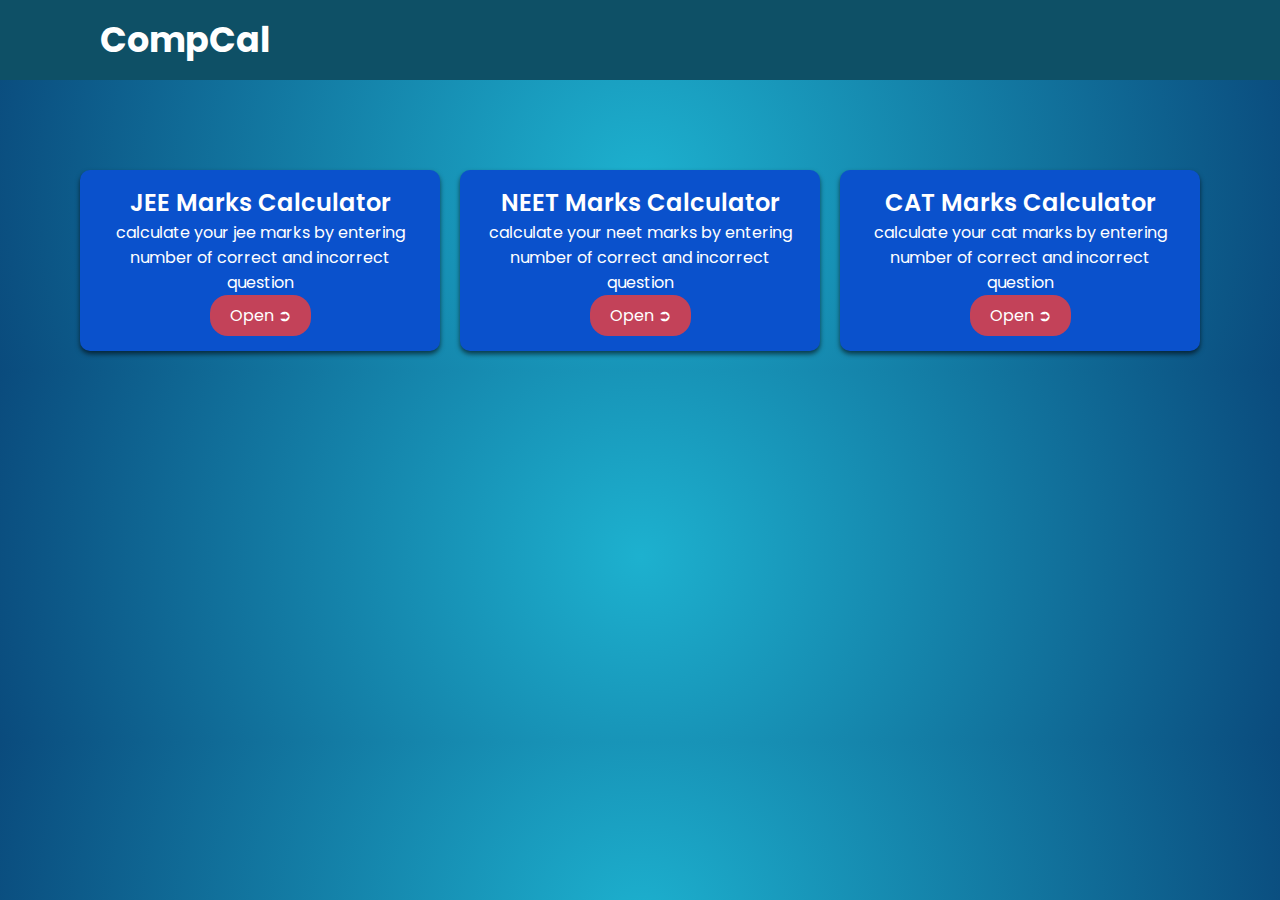
<file: index.html>
<!DOCTYPE html>
<html lang="en">
<head>
  <meta charset="UTF-8">
  <meta http-equiv="X-UA-Compatible" content="IE=edge">
  <meta name="viewport" content="width=device-width, initial-scale=1.0">
  <link rel="stylesheet" href="style.css">
  <link rel="stylesheet" href="https://cdnjs.cloudflare.com/ajax/libs/font-awesome/6.4.0/css/all.min.css" integrity="sha512-iecdLmaskl7CVkqkXNQ/ZH/XLlvWZOJyj7Yy7tcenmpD1ypASozpmT/E0iPtmFIB46ZmdtAc9eNBvH0H/ZpiBw==" crossorigin="anonymous" referrerpolicy="no-referrer" />
  <title>Compcal</title>
</head>
<body>
  <section class="header">
    <a href="main/index.html">CompCal</a>
  </section>

  <section class="boxes">
    <div class="container">
      <div class="box">
        <h2>JEE Marks Calculator</h2>
        <p>
          calculate your jee marks by 
          entering number of correct and incorrect question
        </p>
        <div class="cont-btn">
          <a href="jee/jee.html" class="btn">Open &#10162;</a>
        </div>
       
      </div>

      <div class="box">
        <h2>NEET Marks Calculator</h2>
        <p>
          calculate your neet marks by 
          entering number of correct and incorrect question
        </p>
        <div class="cont-btn">
          <a href="neet/neet.html" class="btn">Open &#10162;</a>
        </div>
      </div>

      <div class="box">
        <h2>CAT Marks Calculator</h2>
        <p>
          calculate your cat marks by 
          entering number of correct and incorrect question
        </p>
        <div class="cont-btn">
          <a href="cat/cat.html" class="btn">Open &#10162;</a>
        </div>
      </div>
    </div>
  </section>
 
</body>
</html>
</file>
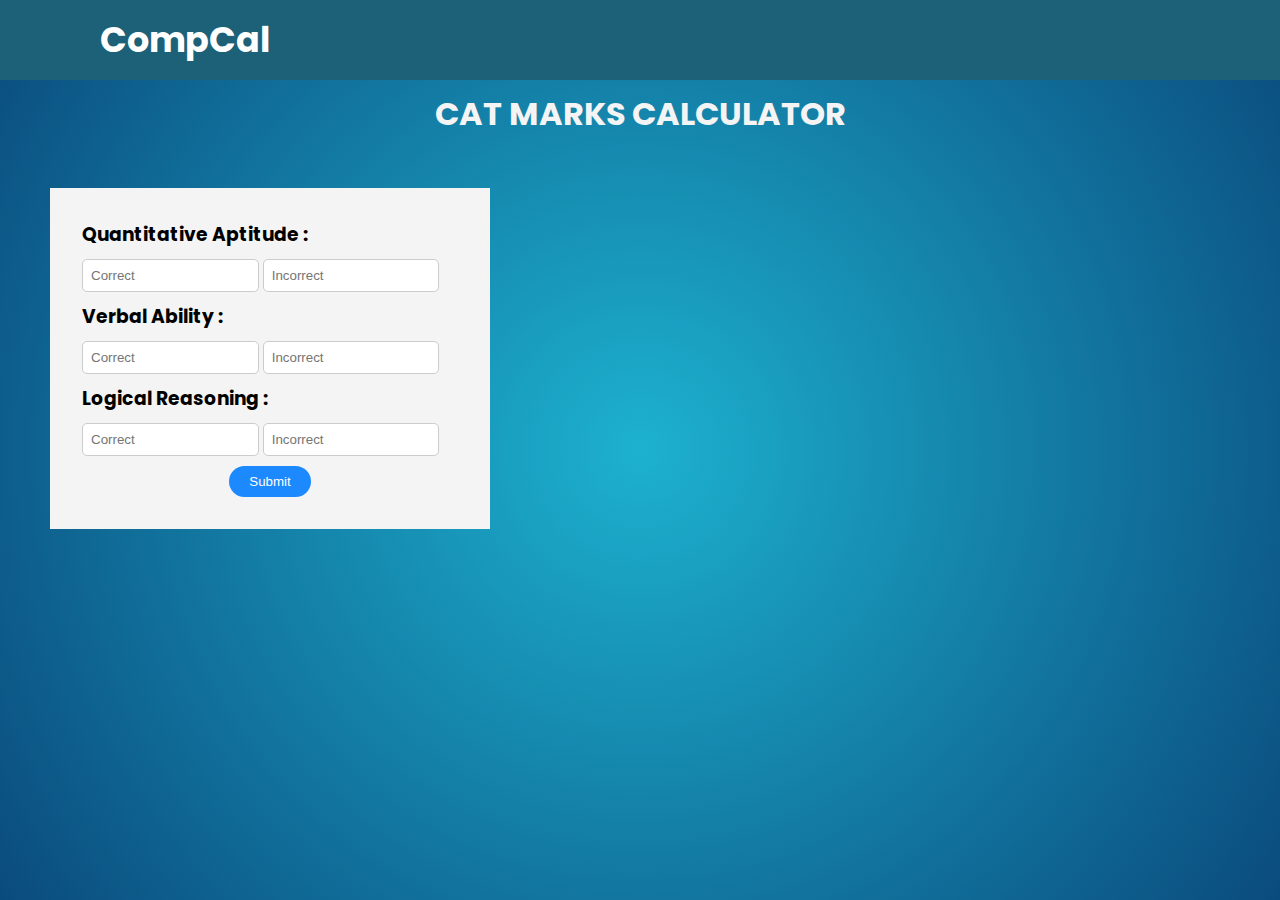
<file: cat/cat.html>
<!DOCTYPE html>
<html lang="en">
<head>
  <meta charset="UTF-8">
  <meta http-equiv="X-UA-Compatible" content="IE=edge">
  <meta name="viewport" content="width=device-width, initial-scale=1.0">
  <link rel="stylesheet" href="cat.css">
  <link rel="stylesheet" href="https://cdnjs.cloudflare.com/ajax/libs/font-awesome/6.4.0/css/all.min.css" integrity="sha512-iecdLmaskl7CVkqkXNQ/ZH/XLlvWZOJyj7Yy7tcenmpD1ypASozpmT/E0iPtmFIB46ZmdtAc9eNBvH0H/ZpiBw==" crossorigin="anonymous" referrerpolicy="no-referrer" />
  <link rel ="stylesheet" href ="https://bootswatch.com/4/yeti/bootstrap.min.css">
  <title>cat marks Calculator</title>
</head>
<body>
  <section class="header">
    <a href="">CompCal</a>
  </section>

 <div class="sitename">
    <h1>CAT MARKS CALCULATOR</h1>
  </div>

  <section class="container">
    <form id="my-form">
        <div id="msg"></div>
      <h3 class="head">Quantitative Aptitude :</h3>

      <div class="inputDiv">
        <input type="text" class="inputField" placeholder="Correct" id="quanC">
      </div>
      <div class="inputDiv">
        <input type="text" class="inputField" placeholder="Incorrect" id="quanI">
      </div>
      <h3 class="head">Verbal Ability :</h3>
      <div class="inputDiv">
        <input type="text" class="inputField" placeholder="Correct" id="verbC">
      </div>
      <div class="inputDiv">
        <input type="text" class="inputField" placeholder="Incorrect" id="verbI">
      </div>
      <h3 class="head">Logical Reasoning :</h3>
      <div class="inputDiv">
        <input type="text" class="inputField" placeholder="Correct" id="logC">
      </div>
      <div class="inputDiv">
        <input type="text" class="inputField" placeholder="Incorrect" id="logI">
      </div>
      <div class="cont-btn">
        <button class="button" value="submit">Submit</button>
      </div>
    </form>

  </section>
  
 
  <div class="table" id="marks">
    <table class="tbody">
      <thead class="subject">
        <tr>
          <th scope="col">Quantitative Aptitude</th>
          <th scope="col">Verbal Ability</th>
          <th scope="col">Logical Reasoning</th>
          <th scope="col">Total</th>
        </tr>
      </thead>
      <tbody id="tablebody">

      </tbody>
    </table>
  </div>


  <script src="cat.js"></script>
 
</body>
</html>
</file>
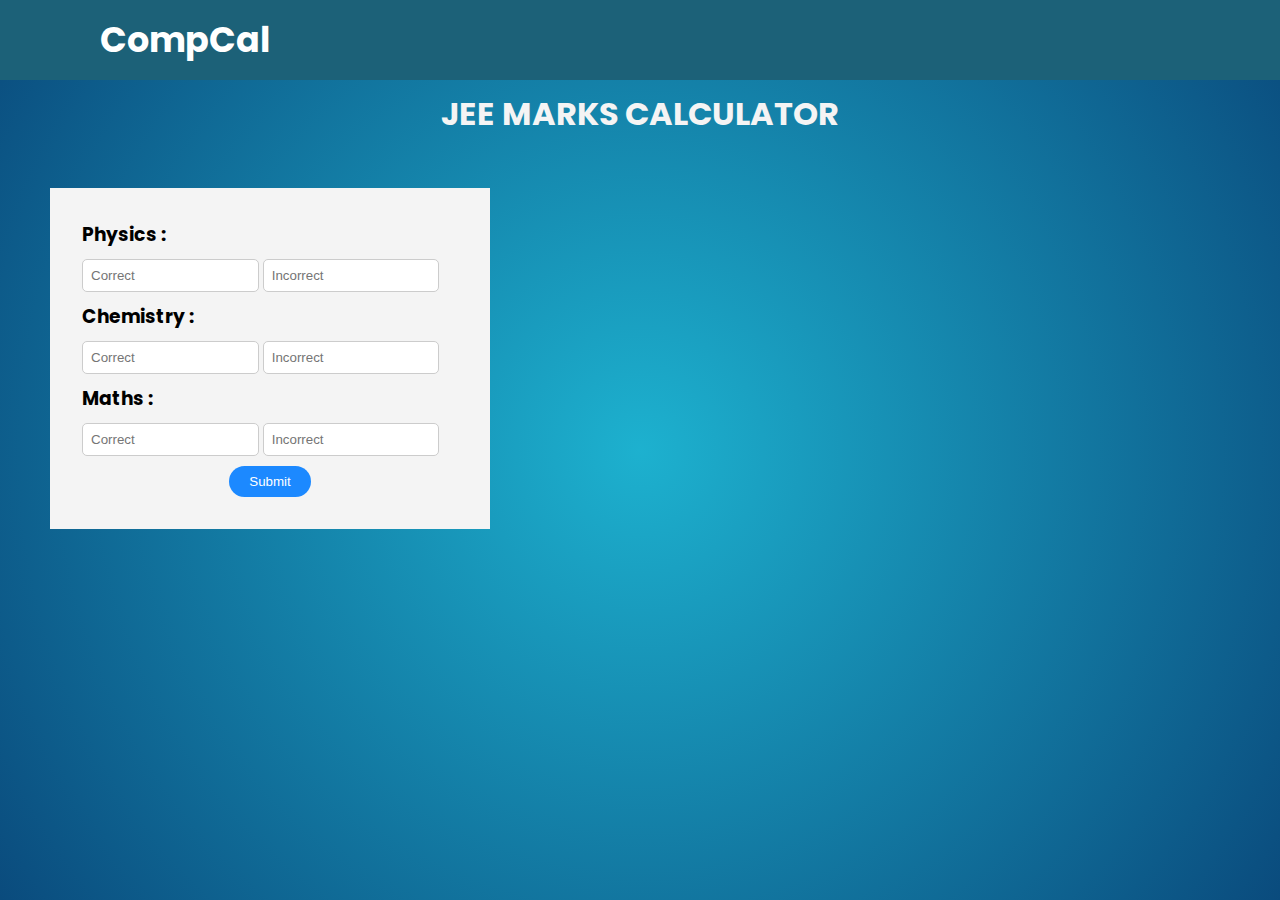
<file: jee/jee.html>
<!DOCTYPE html>
<html lang="en">
<head>
  <meta charset="UTF-8">
  <meta http-equiv="X-UA-Compatible" content="IE=edge">
  <meta name="viewport" content="width=device-width, initial-scale=1.0">
  <link rel="stylesheet" href="jee.css">
  <link rel="stylesheet" href="https://cdnjs.cloudflare.com/ajax/libs/font-awesome/6.4.0/css/all.min.css" integrity="sha512-iecdLmaskl7CVkqkXNQ/ZH/XLlvWZOJyj7Yy7tcenmpD1ypASozpmT/E0iPtmFIB46ZmdtAc9eNBvH0H/ZpiBw==" crossorigin="anonymous" referrerpolicy="no-referrer" />
  <link rel ="stylesheet" href ="https://bootswatch.com/4/yeti/bootstrap.min.css">
  <title>jee marks Calculator</title>
</head>
<body>
  <section class="header">
    <a href="main/index.html">CompCal</a>
  </section>

 <div class="sitename">
    <h1>JEE MARKS CALCULATOR</h1>
  </div>

  <section class="container">
    <form id="my-form">
      <div id="msg"></div>
      <h3 class="head">Physics :</h3>

      <div class="inputDiv">
        <input type="text" class="inputField" placeholder="Correct" id="phyC">
      </div>
      <div class="inputDiv">
        <input type="text" class="inputField" placeholder="Incorrect" id="phyI">
      </div>
      <h3 class="head">Chemistry :</h3>
      <div class="inputDiv">
        <input type="text" class="inputField" placeholder="Correct" id="chemC">
      </div>
      <div class="inputDiv">
        <input type="text" class="inputField" placeholder="Incorrect" id="chemI">
      </div>
      <h3 class="head">Maths :</h3>
      <div class="inputDiv">
        <input type="text" class="inputField" placeholder="Correct" id="mathC">
      </div>
      <div class="inputDiv">
        <input type="text" class="inputField" placeholder="Incorrect" id="mathI">
      </div>
      <div class="cont-btn">
        <!-- <h2>dsjfsidf</h2> -->
        <button class="button" value="submit">Submit</button>
      </div>
      
    </form>

  </section>
  
 
  <div class="table" id="marks">
    <table class="tbody">
      <thead class="subject">
        <tr>
          <th scope="col">Physics</th>
          <th scope="col">Chemistry</th>
          <th scope="col">Maths</th>
          <th scope="col">total</th>
        </tr>
      </thead>
      <tbody id="tablebody">

      </tbody>
    </table>
  </div>


  <script src="jee.js"></script>
 
</body>
</html>
</file>
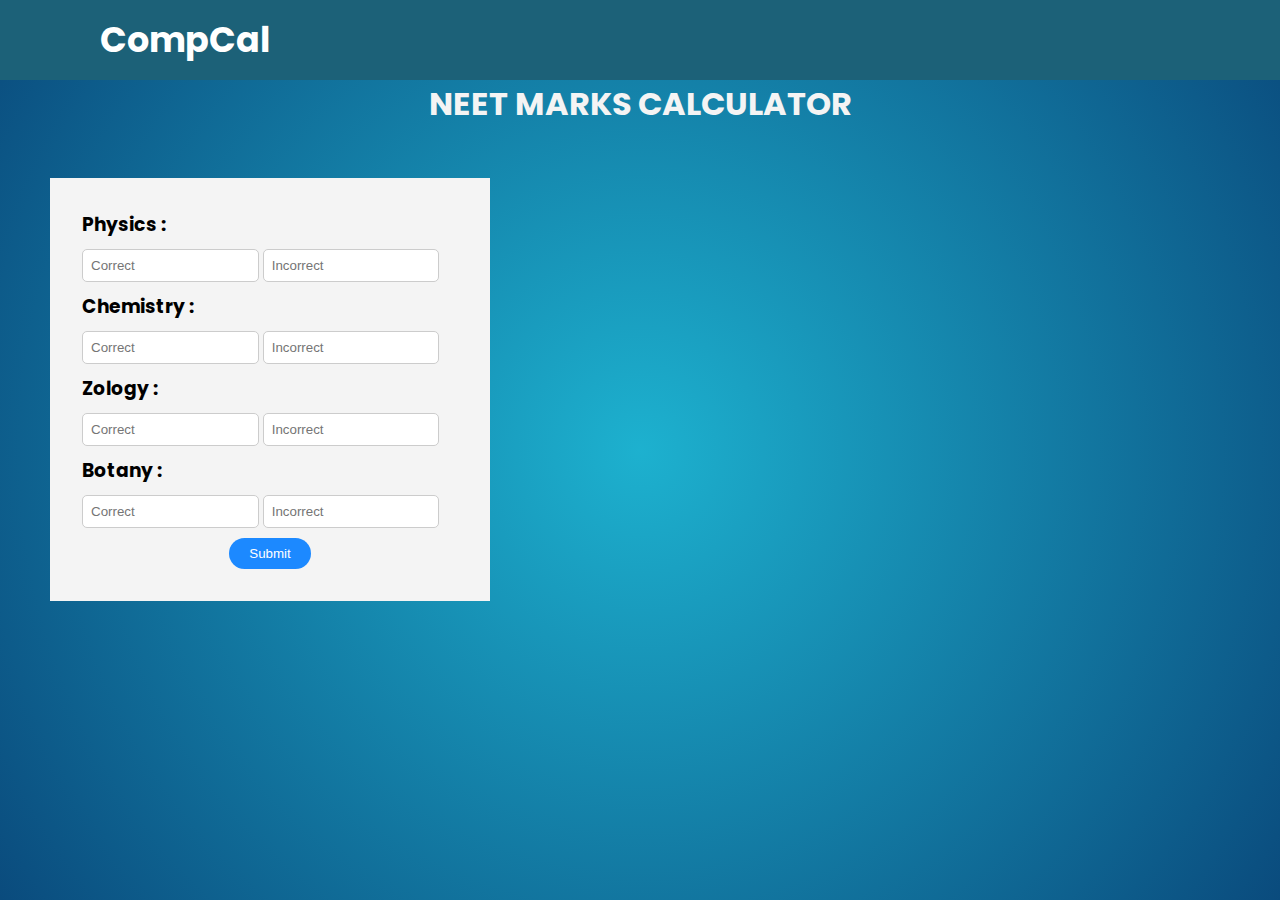
<file: neet/neet.html>
<!DOCTYPE html>
<html lang="en">
<head>
  <meta charset="UTF-8">
  <meta http-equiv="X-UA-Compatible" content="IE=edge">
  <meta name="viewport" content="width=device-width, initial-scale=1.0">
  <link rel="stylesheet" href="neet.css">
  <link rel="stylesheet" href="https://cdnjs.cloudflare.com/ajax/libs/font-awesome/6.4.0/css/all.min.css" integrity="sha512-iecdLmaskl7CVkqkXNQ/ZH/XLlvWZOJyj7Yy7tcenmpD1ypASozpmT/E0iPtmFIB46ZmdtAc9eNBvH0H/ZpiBw==" crossorigin="anonymous" referrerpolicy="no-referrer" />
  <link rel ="stylesheet" href ="https://bootswatch.com/4/yeti/bootstrap.min.css">
  <title>neet marks Calculator</title>
</head>
<body>
  <section class="header">
    <a href="">CompCal</a>
  </section>

 <div class="sitename">
    <h1>NEET MARKS CALCULATOR</h1>
  </div>

  <section class="container">
    <form id="my-form">
      <div id="msg"></div>
      <h3 class="head">Physics :</h3>
      <div class="inputDiv">
        <input type="text" class="inputField" placeholder="Correct" id="phyC">
      </div>
      <div class="inputDiv">
        <input type="text" class="inputField" placeholder="Incorrect" id="phyI">
      </div>
      <h3 class="head">Chemistry :</h3>
      <div class="inputDiv">
        <input type="text" class="inputField" placeholder="Correct" id="chemC">
      </div>
      <div class="inputDiv">
        <input type="text" class="inputField" placeholder="Incorrect" id="chemI">
      </div>
      <h3 class="head">Zology :</h3>
      <div class="inputDiv">
        <input type="text" class="inputField" placeholder="Correct" id="zooC">
      </div>
      <div class="inputDiv">
        <input type="text" class="inputField" placeholder="Incorrect" id="zooI">
      </div>
      <h3 class="head">Botany :</h3>
      <div class="inputDiv">
        <input type="text" class="inputField" placeholder="Correct" id="botC">
      </div>
      <div class="inputDiv">
        <input type="text" class="inputField" placeholder="Incorrect" id="botI">
      </div>
    <div class="cont-btn">
      <button class="button" value="submit">Submit</button>
    </div>
     
    </form>

  </section>
  <section class="table" id="marks">
    <table class="tbody">
      <thead class="subject">
        <tr>
          <th scope="col">Physics</th>
          <th scope="col">Chemistry</th>
          <th scope="col">Zology</th>
          <th scope="col">Botany</th>
          <th scope="col">total</th>
        </tr>
      </thead>
      <tbody id="tablebody">

      </tbody>
    </table>
  </section>
  


  
 <script src="neet.js"></script>
</body>
</html>
</file>
<file: style.css>
@import url('https://fonts.googleapis.com/css2?family=Dancing+Script:wght@700&family=Poppins:wght@300;400;500;600;700&display=swap');
*{
    margin: 0;
    padding: 0;
    box-sizing: border-box;  
}
body{
  width:100%;
  font-family: 'Poppins', sans-serif;
  background: #1DB1CF;
background: radial-gradient(circle farthest-corner at center center, #1DB1CF 0%, #0A4B7D 100%);

}

.header{
  background: #0e5066;
  height: 80px;
  width: 100%;
}
.header a{
  color: rgb(255, 255, 255);
  font-size: 35px;
  line-height: 80px;
  padding: 0 100px;
  font-weight: bold;
  text-decoration: none;
}

a{
  text-decoration: none;
}

.boxes{
  margin-top: 70px;
  margin-left: 70px;
  margin-right: 70px;
}

.boxes .container {
  display: flex;
  justify-content: space-between;
}

.box {
  flex: 1;
  background: #0a51cc;
  color: #fff;
  border-radius: 10px;
  margin: 20px 10px;
  box-shadow: 0 3px 5px rgba(0, 0, 0, 0.6);
  padding: 15px 20px;
}

.box h2{
  text-align: center;
  font-weight: 600;
}
.box p{
  text-align: center;
}

.cont-btn{
    display: flex;
    align-items: center;
    justify-content: center;
  }
.btn {
  position: relative;
  display: block;
  padding: 7px 19px;
  margin: auto;
  border-radius: 18px;
  background:  rgba(238, 62, 62, 0.816);
  border: solid 1px transparent;
  color: #fff;
  cursor: pointer;
}

.btn:hover{
  background-color: rgb(235, 74, 74);
}





@media (max-width: 768px) {
  .header .container
{
  flex-direction: column;
  padding-top: 20px;
  text-align: center;
}  
.boxes .container{
  display: block;
  text-align: center;
  
}
}
</file>
<file: cat/cat.css>
@import url('https://fonts.googleapis.com/css2?family=Dancing+Script:wght@700&family=Poppins:wght@300;400;500;600;700&display=swap');
*{
    margin: 0;
    padding: 0;
    box-sizing: border-box;  
}
body{
  width:100%;
  height: 100vh;
  font-family: 'Poppins', sans-serif;
  background: #157689;
background: radial-gradient(circle farthest-corner at center center, #1DB1CF 0%, #0A4B7D 100%);

}

.header{
  background: #1c6178;
  height: 80px;
  width: 100%;
}

.header a{
  color: rgb(255, 255, 255);
  font-size: 35px;
  line-height: 80px;
  padding: 0 100px;
  font-weight: bold;
  text-decoration: none;
}

a{
  text-decoration: none;
}

ul {
  list-style: none;
}

ul li {
  padding: 5px;
  background: #f4f4f4;
  margin: 5px 0;
}

h1 {
  margin-top: 10px;
  text-align: center;
  color: #f4f4f4;
}

.container {
    display: flex;
    width: 500px;
    margin: 20px 20px;
    overflow: auto;
    padding: 30px 30px;
   align-items: center;
   justify-content: center;
}

.inputDiv {
  width: 47%;
  display: inline-block;
}

h3 {
  margin-bottom: 10px;
}

.makeInlineLeft {
  display: inline;
  float: left;
}

.makeInlineRight {
  display: inline;
  float: right;
}


#my-form {
  padding: 2rem;
  background: #f4f4f4;
}

#my-form label {
  display: block;
}

#my-form input[type='text'] {
  width: 100%;
  padding: 8px;
  margin-bottom: 10px;
  border-radius: 5px;
  border: 1px solid #ccc;
}
.cont-btn{
    display: flex;
    align-items: center;
    justify-content: center;
  }
.button {
  position: relative;
  display: block;
  padding: 7px 19px;
  margin: auto;
  border-radius: 18px;
  background-color: #1c89ff;
  border: solid 1px transparent;
  color: #fff;
  cursor: pointer;
}
.button:hover{
  background-color: rgb(98, 147, 215);
}

table{
  width: 25rem;
  margin-left: auto;
  margin-right: auto;
  overflow: hidden;
  padding: 30px 30px;
  background-color: antiquewhite;

  
}

.subject{
  background-color: rgb(183, 182, 182);
  text-align: center;
  font-size: 16px;
  
}
#tablebody{
  text-align: center;
  font-size: 16px;
 
}

.error {
    background: orangered;
    color: #fff;
    padding: 5px;
    margin: 5px;
  }
</file>
<file: jee/jee.css>
@import url('https://fonts.googleapis.com/css2?family=Dancing+Script:wght@700&family=Poppins:wght@300;400;500;600;700&display=swap');
*{
    margin: 0;
    padding: 0;
    box-sizing: border-box;  
}
body{
  width:100%;
  height: 100vh;
  font-family: 'Poppins', sans-serif;
  background: #157689;
background: radial-gradient(circle farthest-corner at center center, #1DB1CF 0%, #0A4B7D 100%);

}

.header{
  background: #1c6178;
  height: 80px;
  width: 100%;
}
.header a{
  color: rgb(255, 255, 255);
  font-size: 35px;
  line-height: 80px;
  padding: 0 100px;
  font-weight: bold;
  text-decoration: none;
}

a{
  text-decoration: none;
}


ul {
  list-style: none;
}

ul li {
  padding: 5px;
  background: #f4f4f4;
  margin: 5px 0;
}

h1 {
  margin-top: 10px;
  text-align: center;
  color: #f4f4f4;
}

.container {
  display: flex;
  width: 500px;
  margin: 20px 20px;
  overflow: auto;
  padding: 30px 30px;
 align-items: center;
 justify-content: center;

}

.inputDiv {
  width: 47%;
  display: inline-block;
}

h3 {
  margin-bottom: 10px;
}

.makeInlineLeft {
  display: inline;
  float: left;
}

.makeInlineRight {
  display: inline;
  float: right;
}


#my-form {
  padding: 2rem;
  background: #f4f4f4;
}

#my-form label {
  display: block;
}

#my-form input[type='text'] {
  width: 100%;
  padding: 8px;
  margin-bottom: 10px;
  border-radius: 5px;
  border: 1px solid #ccc;
}
.cont-btn{
  display: flex;
  align-items: center;
  justify-content: center;
}
.button {
  padding: 7px 19px;
  margin: auto;
  border-radius: 18px;
  background-color: #1c89ff;
  border: solid 1px transparent;
  color: #fff;
  cursor: pointer;
}
.button:hover{
  background-color: rgb(98, 147, 215);
}

table{
  width: 25rem;
  margin-left: auto;
  margin-right: auto;
  overflow: hidden;
  padding: 30px 30px;
  background-color: antiquewhite;
  
}
.error {
  background: orangered;
  color: #fff;
  padding: 5px;
  margin: 5px;
}

.subject{
  background-color: rgb(183, 182, 182);
  text-align: center;
  font-size: 16px;
}
#tablebody{
  text-align: center;
  font-size: 16px;
}
</file>
<file: neet/neet.css>
@import url('https://fonts.googleapis.com/css2?family=Dancing+Script:wght@700&family=Poppins:wght@300;400;500;600;700&display=swap');
*{
    margin: 0;
    padding: 0;
    box-sizing: border-box;  
}
body{
  width:100%;
  height: 100vh;
  font-family: 'Poppins', sans-serif;
  background: #1DB1CF;
background: radial-gradient(circle farthest-corner at center center, #1DB1CF 0%, #0A4B7D 100%);

}

.header{
  background: #1c6178;

  height: 80px;
  width: 100%;
}
.header a{
  color: rgb(255, 255, 255);;
  font-size: 35px;
  line-height: 80px;
  padding: 0 100px;
  font-weight: bold;
  text-decoration: none;
}

a{
  text-decoration: none;
}



ul {
  list-style: none;
}

ul li {
  padding: 5px;
  background: #f4f4f4;
  margin: 5px 0;
}

h1 {
  text-align: center;
  color: #f4f4f4;
}

.container {
  display: flex;
  width: 500px;
  margin: 20px 20px;
  overflow: auto;
  padding: 30px 30px;
 align-items: center;
 justify-content: center;
}

.inputDiv {
  width: 47%;
  display: inline-block;
}

h3 {
  margin-bottom: 10px;
}

.makeInlineLeft {
  display: inline;
  float: left;
}

.makeInlineRight {
  display: inline;
  float: right;
}


#my-form {
  padding: 2rem;
  background: #f4f4f4;
}

#my-form label {
  display: block;
}

#my-form input[type='text'] {
  width: 100%;
  padding: 8px;
  margin-bottom: 10px;
  border-radius: 5px;
  border: 1px solid #ccc;
}
.cont-btn{
  display: flex;
  align-items: center;
  justify-content: center;
}

.button {
  padding: 7px 19px;
  margin: auto;
  border-radius: 18px;
  background-color: #1c89ff;
  border: solid 1px transparent;
  color: #fff;
  cursor: pointer;
}
.button:hover{
  background-color: rgb(98, 147, 215);
}

table{
  width: 25rem;
  margin-left: auto;
  margin-right: auto;
  overflow: hidden;
  padding: 30px 30px;
  background-color: antiquewhite;
  
}

.subject{
  background-color: rgb(183, 182, 182);
  text-align: center;
  font-size: 16px;
}
#tablebody{
  text-align: center;
  font-size: 16px;

}
.error {
  background: orangered;
  color: #fff;
  padding: 5px;
  margin: 5px;
}
</file>
